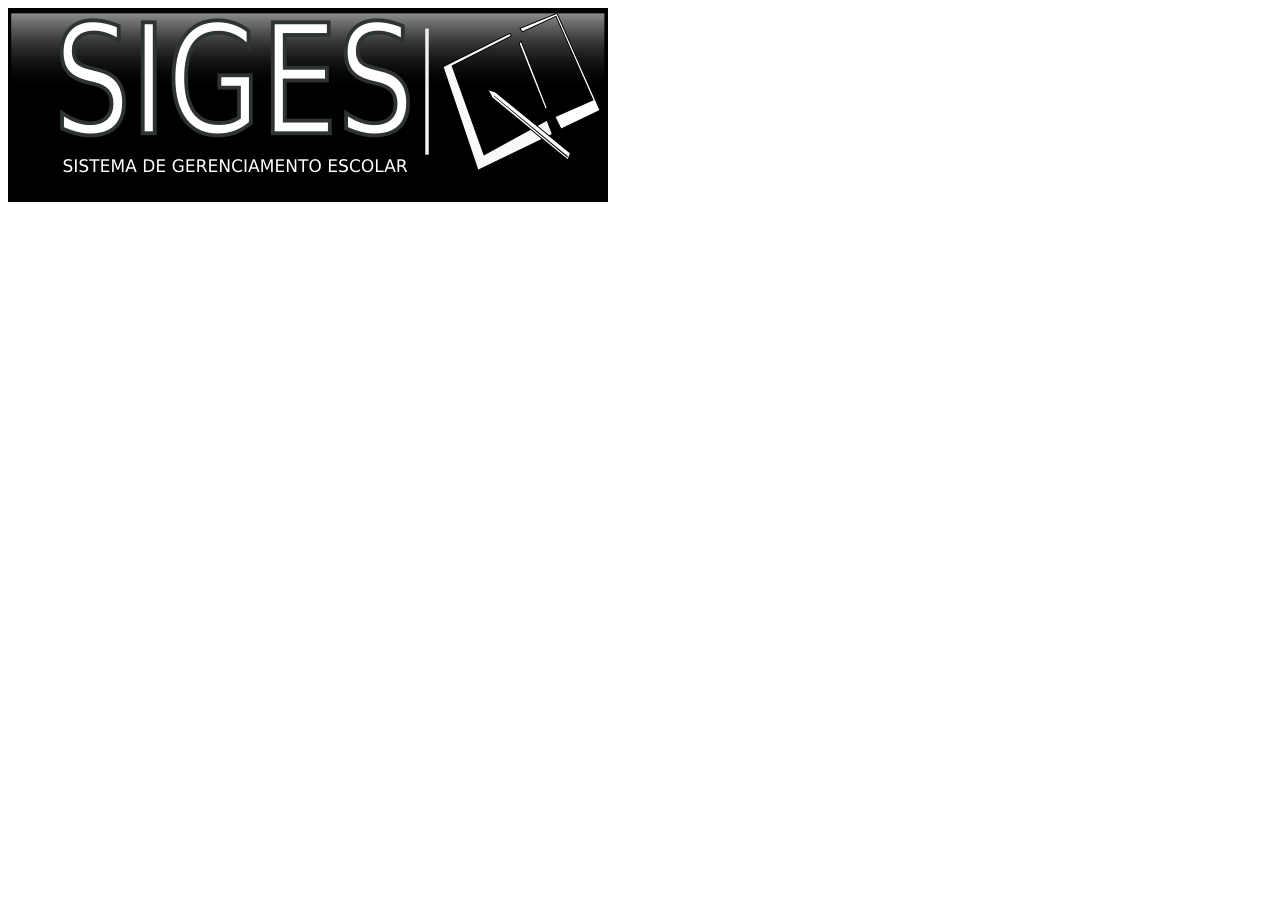
<file: WebContent/inicio.html>
<!DOCTYPE html>
<html>
<head>
<meta charset="UTF-8">




<title>SIGES - Sistema de Gerenciamento Escolar </title>

</head>
<body>
<section>
	<section id="topo">

		<img alt="SIGES" src="img/logo.png">
		
	</section>
	<section style="padding-bottom: 45px;"></section>
	
	<section id="formulario_login" class="well span3">
		
		
		
		
	
	</section>
	
	
	
	
	
</section>


	
	
</body>
</html>
</file>
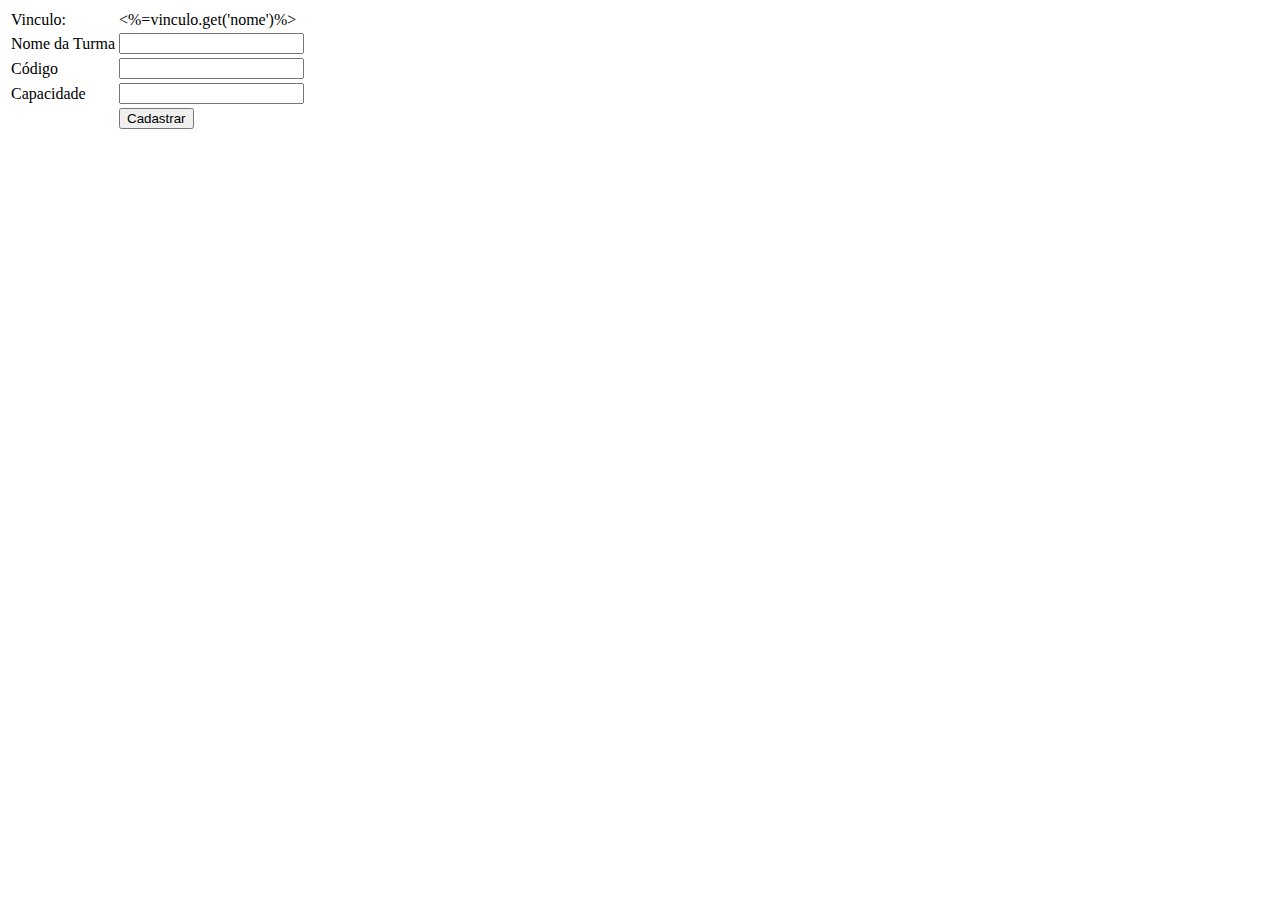
<file: WebContent/backbone_templates/cadastro_turma_template.html>
<!DOCTYPE html>
<html>
<head>
<meta charset="UTF-8">
<title>Insert title here</title>
</head>
<body>
	<table>
		<tr>
			<td><label>Vinculo: </label></td>
			<td><label><%=vinculo.get('nome')%></label></td>
		</tr>
		<tr>
			<td><label>Nome da Turma</label></td>
			<td><input id="nomeTurma" type="text"></td>
		</tr>
		<tr>
			<td><label>Código</label></td>
			<td><input id="codigoTurma" type="text" ></td>
		</tr>
		<tr>
			<td><label>Capacidade</label></td>
			<td><input id="capacidadeTurma" type="number" min="1"></td>
		</tr>
		<tr>
			<td><label></label></td>
			<td><button id="btnCadastrarTurma" class="btn btn-primary">Cadastrar</button></td>
		</tr>
		
	
	</table>


</body>
</html>
</file>
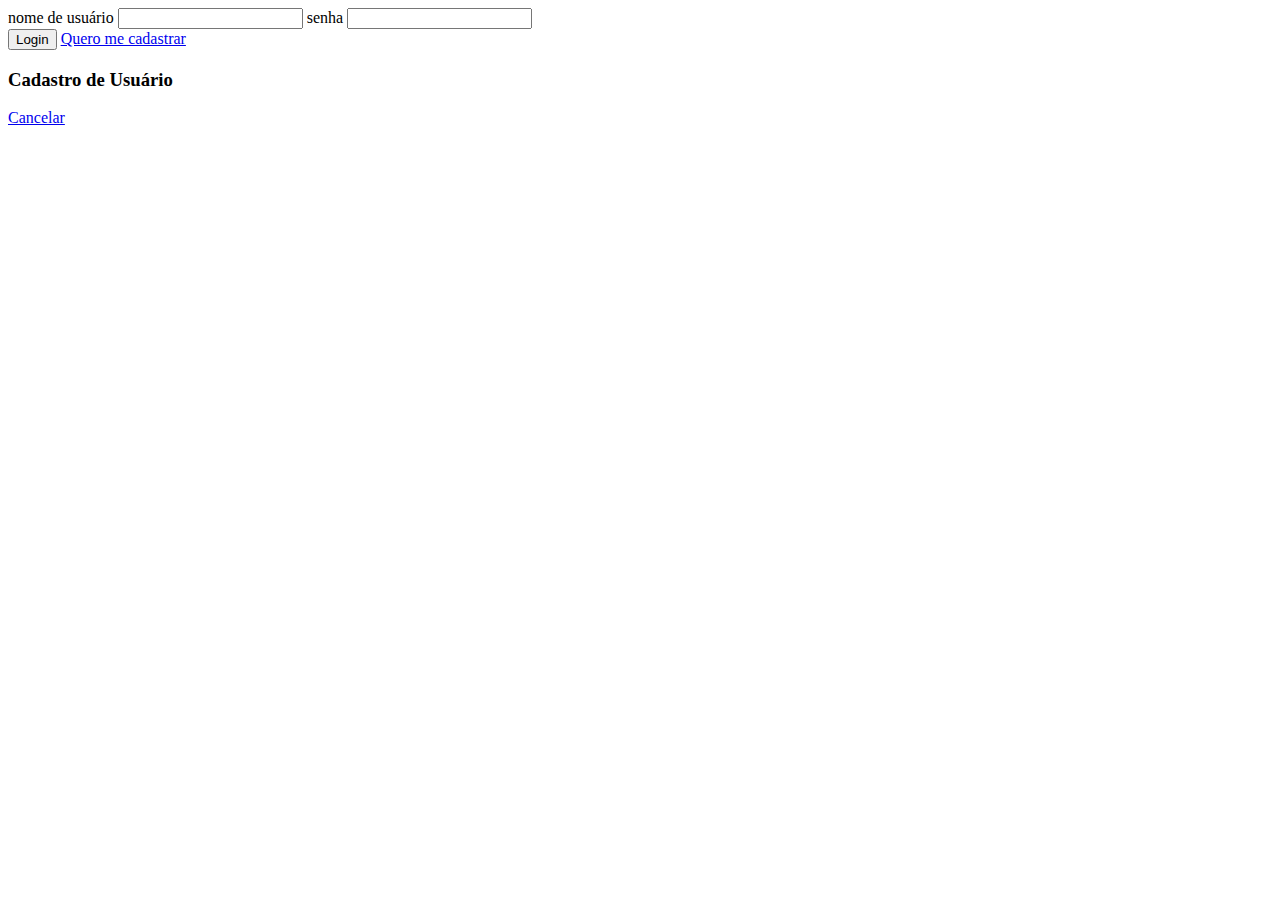
<file: WebContent/backbone_templates/login_view_template.html>
<!DOCTYPE html>
<html>
<head>
<meta charset="UTF-8">
<title>Insert title here</title>
</head>
<body>
<!-- 	<script type="text/template"> -->
	<label>nome de usuário</label>
		<input id= "nomeUsuario" type="text"/>
		<label>senha</label>
		<input id="senha" type="password"/><br>
		<button id="efetuarLogin" class="btn btn-primary">Login</button>
		<a id="se_cadastrar" href="#">Quero me cadastrar</a>
		
		<section id="modalcadastro" class="modal fade hide">
		<section class="modal-header">
			<h3>Cadastro de Usuário</h3>
		</section>
		<section id="conteudo_modal" class="modal-body">
		
		
		</section>
		<section class="modal-footer">
		
			<a href="#" class="btn btn-danger"   onclick="cancelarModal()">Cancelar</a>
		
		
		</section>

	</section>
<!-- 	</script> -->
	<script>
			function cancelarModal(){

				$('#modalcadastro').modal('hide');
			}




			
            
				
		</script>
		

</body>
</html>
</file>
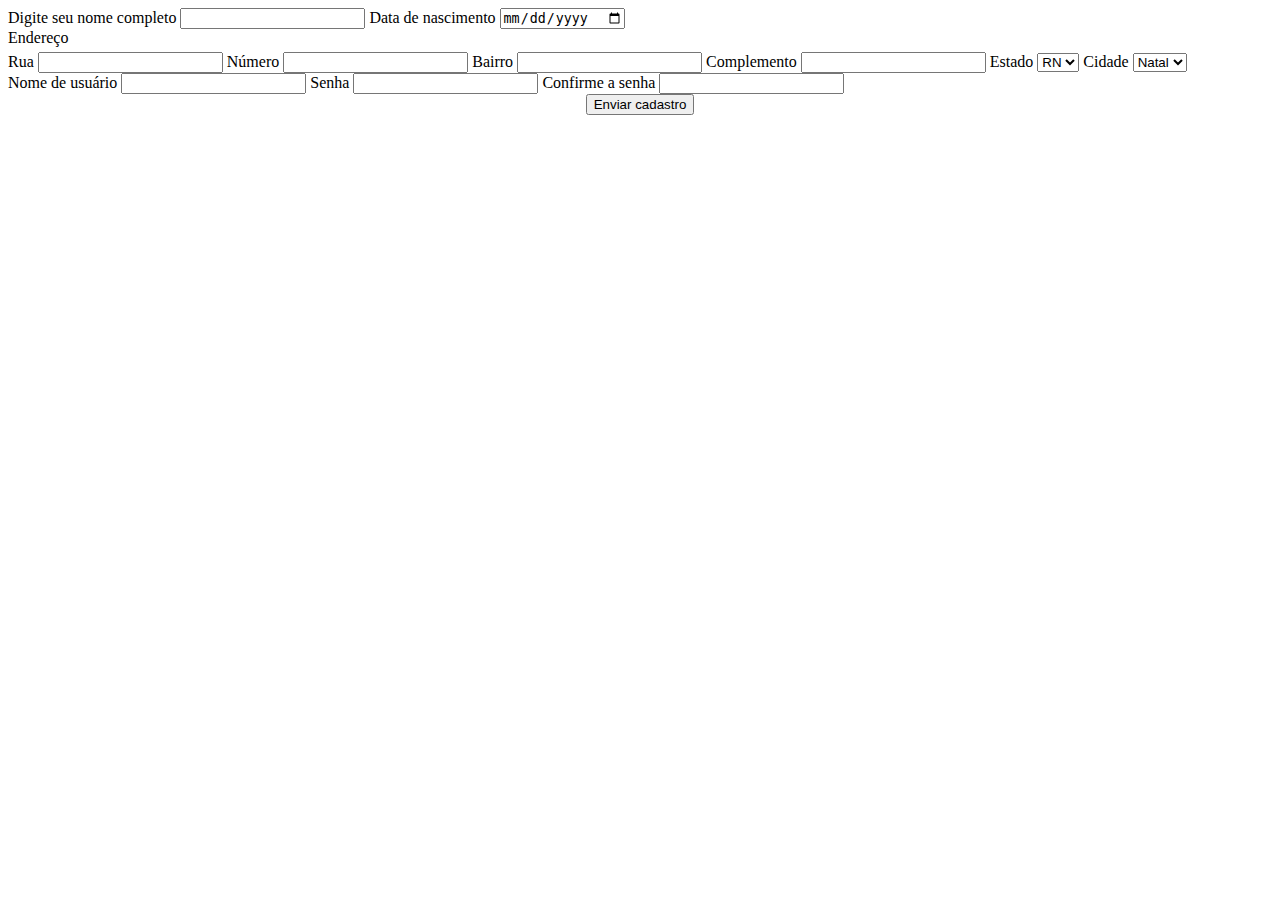
<file: WebContent/backbone_templates/template_cadastroUsuarioView.html>
<!DOCTYPE html>
<html>
<head>
<meta charset="UTF-8">
<title>Insert title here</title>
</head>
<body>

	<section class="well form">
		
		<label>Digite seu nome completo</label>
		<input id="nome" type="text"/>
		<label>Data de nascimento</label>
		<input id="dtNascimento" type="date"/>
		<section  class="well">
			<label>Endereço</label>
			<section style="padding-bottom: 5px"></section>
			<label>Rua</label>
			<input id="rua" type="text"/>
			<label>Número</label>
			<input id="numero" type="number"/>
			<label>Bairro</label>
			<input id="bairro" type="text"/>
			<label>Complemento</label>
			<input id="complemento" type="text"/>
			<label>Estado</label>
			<select id="estado">
				<option>RN</option>
				<option>PE</option>
				<option>CE</option>
			</select>
			<label>Cidade</label>
			<select id="cidade">
				<option>Natal</option>
			
			</select>
		
		
		</section>
		<section class="well">
		 	<label>Nome de usuário</label>
		 	<input id="nomeUsuario" type="text"/>
		 	<label>Senha</label>
		 	<input id="senha" type="password"/>
		 	<label>Confirme a senha</label>
		 	<input id="confirmacaoSenha" type="password"/>
		</section>
		<section style="text-align: center;">
		<button id="enviarCadastro" class="btn btn-success btn-large">Enviar cadastro</button>
		</section>
	
	
	
	</section>

</body>
</html>
</file>
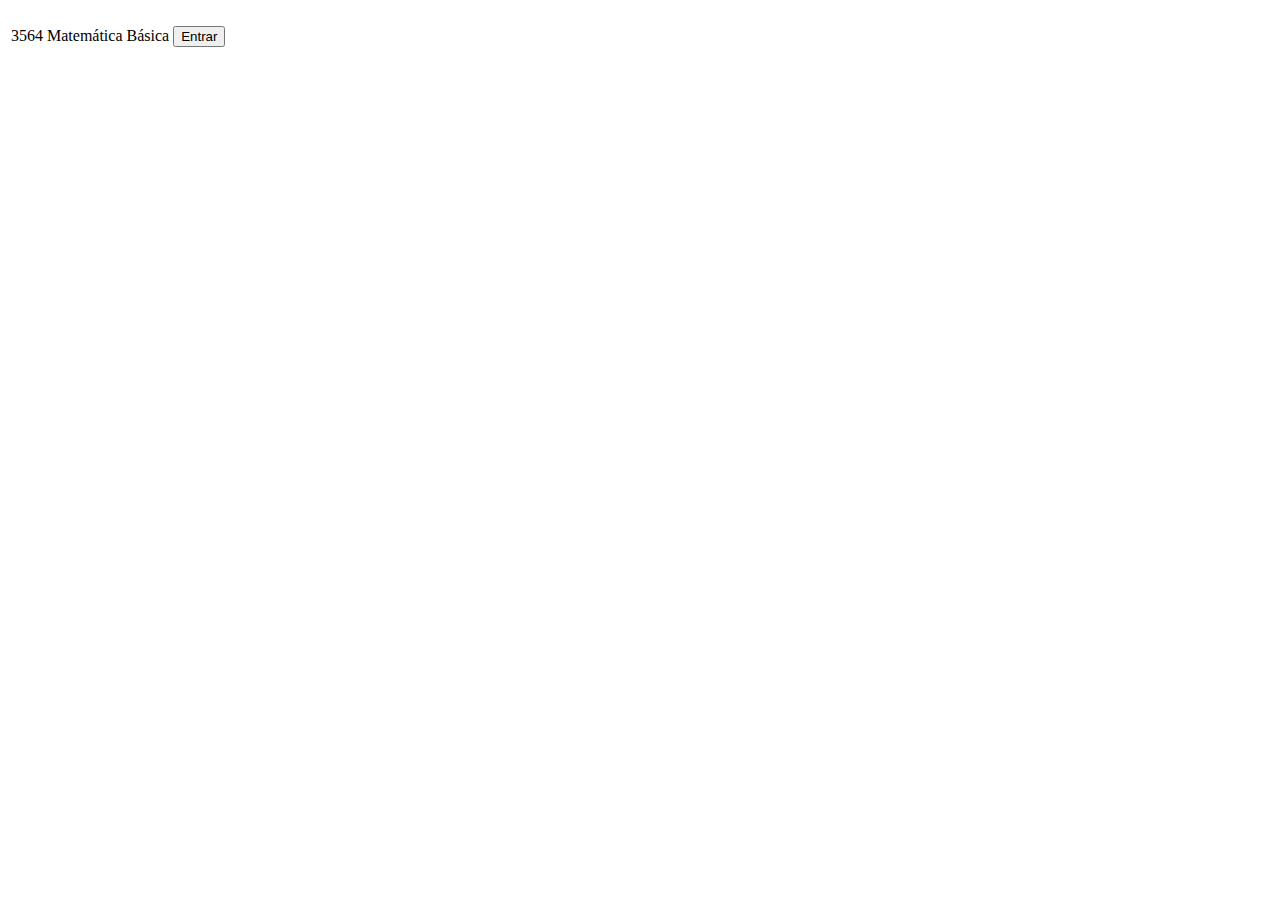
<file: WebContent/backbone_templates/turmas_aluno_template.html>
<!DOCTYPE html>
<html>
<head>
<meta charset="UTF-8">
<title>Insert title here</title>
</head>
<body>
	<section id="turmas" style="overflow: scroll;">
		<table class="table">
			<tr>
				<td> <p>3564</p></td>
				<td> <p>Matemática Básica</p></td>
				<td> <button class="btn_sucess">Entrar</button></td>
			<tr>
		
		</table>
	
		
	
	</section>

</body>
</html>
</file>
